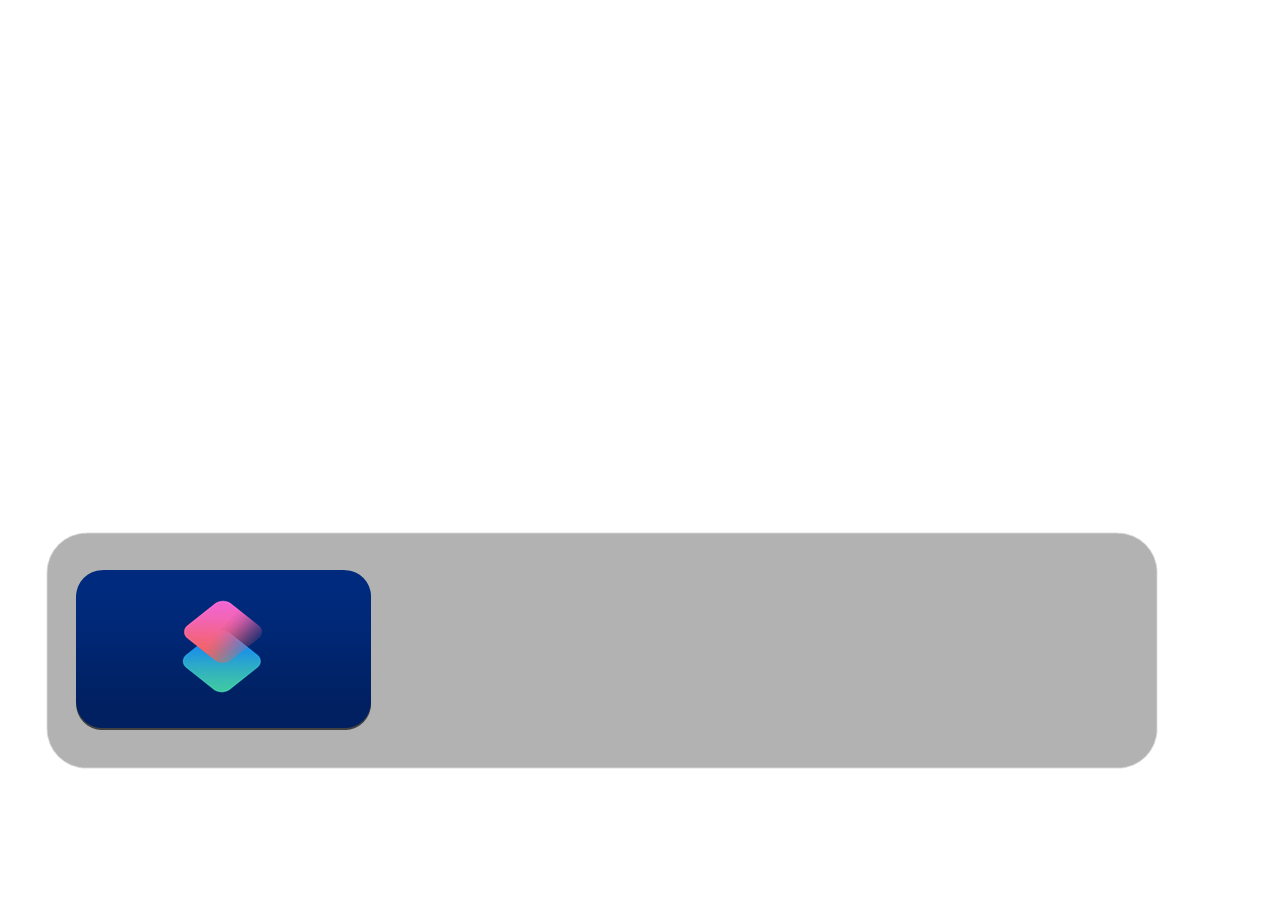
<file: index.html>
<html xmlns:v="urn:schemas-microsoft-com:vml"
xmlns:o="urn:schemas-microsoft-com:office:office"
xmlns:w="urn:schemas-microsoft-com:office:word"
xmlns:m="http://schemas.microsoft.com/office/2004/12/omml"
xmlns="http://www.w3.org/TR/REC-html40">

<head>
<meta http-equiv=Content-Type content="text/html; charset=windows-1252">
<meta name=ProgId content=Word.Document>
<meta name=Generator content="Microsoft Word 15">
<meta name=Originator content="Microsoft Word 15">
<link rel=File-List href="index_archivos/filelist.xml">
<link rel=Edit-Time-Data href="index_archivos/editdata.mso">
<!--[if !mso]>
<style>
v\:* {behavior:url(#default#VML);}
o\:* {behavior:url(#default#VML);}
w\:* {behavior:url(#default#VML);}
.shape {behavior:url(#default#VML);}
</style>
<![endif]--><!--[if gte mso 9]><xml>
 <o:DocumentProperties>
  <o:Author>Amadeo on discord</o:Author>
  <o:LastAuthor>Amadeo on discord</o:LastAuthor>
  <o:Revision>5</o:Revision>
  <o:TotalTime>45</o:TotalTime>
  <o:Created>2025-03-24T21:17:00Z</o:Created>
  <o:LastSaved>2025-03-24T21:30:00Z</o:LastSaved>
  <o:Pages>1</o:Pages>
  <o:Characters>3</o:Characters>
  <o:Lines>1</o:Lines>
  <o:Paragraphs>1</o:Paragraphs>
  <o:CharactersWithSpaces>3</o:CharactersWithSpaces>
  <o:Version>16.00</o:Version>
 </o:DocumentProperties>
 <o:OfficeDocumentSettings>
  <o:AllowPNG/>
 </o:OfficeDocumentSettings>
</xml><![endif]-->
<link rel=dataStoreItem href="index_archivos/item0009.xml"
target="index_archivos/props010.xml">
<link rel=themeData href="index_archivos/themedata.thmx">
<link rel=colorSchemeMapping href="index_archivos/colorschememapping.xml">
<!--[if gte mso 9]><xml>
 <w:WordDocument>
  <w:SpellingState>Clean</w:SpellingState>
  <w:GrammarState>Clean</w:GrammarState>
  <w:TrackMoves>false</w:TrackMoves>
  <w:TrackFormatting/>
  <w:HyphenationZone>21</w:HyphenationZone>
  <w:PunctuationKerning/>
  <w:ValidateAgainstSchemas/>
  <w:SaveIfXMLInvalid>false</w:SaveIfXMLInvalid>
  <w:IgnoreMixedContent>false</w:IgnoreMixedContent>
  <w:AlwaysShowPlaceholderText>false</w:AlwaysShowPlaceholderText>
  <w:DoNotPromoteQF/>
  <w:LidThemeOther>ES-AR</w:LidThemeOther>
  <w:LidThemeAsian>X-NONE</w:LidThemeAsian>
  <w:LidThemeComplexScript>X-NONE</w:LidThemeComplexScript>
  <w:Compatibility>
   <w:BreakWrappedTables/>
   <w:SnapToGridInCell/>
   <w:WrapTextWithPunct/>
   <w:UseAsianBreakRules/>
   <w:DontGrowAutofit/>
   <w:SplitPgBreakAndParaMark/>
   <w:EnableOpenTypeKerning/>
   <w:DontFlipMirrorIndents/>
   <w:OverrideTableStyleHps/>
  </w:Compatibility>
  <m:mathPr>
   <m:mathFont m:val="Cambria Math"/>
   <m:brkBin m:val="before"/>
   <m:brkBinSub m:val="&#45;-"/>
   <m:smallFrac m:val="off"/>
   <m:dispDef/>
   <m:lMargin m:val="0"/>
   <m:rMargin m:val="0"/>
   <m:defJc m:val="centerGroup"/>
   <m:wrapIndent m:val="1440"/>
   <m:intLim m:val="subSup"/>
   <m:naryLim m:val="undOvr"/>
  </m:mathPr></w:WordDocument>
</xml><![endif]--><!--[if gte mso 9]><xml>
 <w:LatentStyles DefLockedState="false" DefUnhideWhenUsed="false"
  DefSemiHidden="false" DefQFormat="false" DefPriority="99"
  LatentStyleCount="375">
  <w:LsdException Locked="false" Priority="0" QFormat="true" Name="Normal"/>
  <w:LsdException Locked="false" Priority="9" QFormat="true" Name="heading 1"/>
  <w:LsdException Locked="false" Priority="9" SemiHidden="true"
   UnhideWhenUsed="true" QFormat="true" Name="heading 2"/>
  <w:LsdException Locked="false" Priority="9" SemiHidden="true"
   UnhideWhenUsed="true" QFormat="true" Name="heading 3"/>
  <w:LsdException Locked="false" Priority="9" SemiHidden="true"
   UnhideWhenUsed="true" QFormat="true" Name="heading 4"/>
  <w:LsdException Locked="false" Priority="9" SemiHidden="true"
   UnhideWhenUsed="true" QFormat="true" Name="heading 5"/>
  <w:LsdException Locked="false" Priority="9" SemiHidden="true"
   UnhideWhenUsed="true" QFormat="true" Name="heading 6"/>
  <w:LsdException Locked="false" Priority="9" SemiHidden="true"
   UnhideWhenUsed="true" QFormat="true" Name="heading 7"/>
  <w:LsdException Locked="false" Priority="9" SemiHidden="true"
   UnhideWhenUsed="true" QFormat="true" Name="heading 8"/>
  <w:LsdException Locked="false" Priority="9" SemiHidden="true"
   UnhideWhenUsed="true" QFormat="true" Name="heading 9"/>
  <w:LsdException Locked="false" SemiHidden="true" UnhideWhenUsed="true"
   Name="index 1"/>
  <w:LsdException Locked="false" SemiHidden="true" UnhideWhenUsed="true"
   Name="index 2"/>
  <w:LsdException Locked="false" SemiHidden="true" UnhideWhenUsed="true"
   Name="index 3"/>
  <w:LsdException Locked="false" SemiHidden="true" UnhideWhenUsed="true"
   Name="index 4"/>
  <w:LsdException Locked="false" SemiHidden="true" UnhideWhenUsed="true"
   Name="index 5"/>
  <w:LsdException Locked="false" SemiHidden="true" UnhideWhenUsed="true"
   Name="index 6"/>
  <w:LsdException Locked="false" SemiHidden="true" UnhideWhenUsed="true"
   Name="index 7"/>
  <w:LsdException Locked="false" SemiHidden="true" UnhideWhenUsed="true"
   Name="index 8"/>
  <w:LsdException Locked="false" SemiHidden="true" UnhideWhenUsed="true"
   Name="index 9"/>
  <w:LsdException Locked="false" Priority="39" SemiHidden="true"
   UnhideWhenUsed="true" Name="toc 1"/>
  <w:LsdException Locked="false" Priority="39" SemiHidden="true"
   UnhideWhenUsed="true" Name="toc 2"/>
  <w:LsdException Locked="false" Priority="39" SemiHidden="true"
   UnhideWhenUsed="true" Name="toc 3"/>
  <w:LsdException Locked="false" Priority="39" SemiHidden="true"
   UnhideWhenUsed="true" Name="toc 4"/>
  <w:LsdException Locked="false" Priority="39" SemiHidden="true"
   UnhideWhenUsed="true" Name="toc 5"/>
  <w:LsdException Locked="false" Priority="39" SemiHidden="true"
   UnhideWhenUsed="true" Name="toc 6"/>
  <w:LsdException Locked="false" Priority="39" SemiHidden="true"
   UnhideWhenUsed="true" Name="toc 7"/>
  <w:LsdException Locked="false" Priority="39" SemiHidden="true"
   UnhideWhenUsed="true" Name="toc 8"/>
  <w:LsdException Locked="false" Priority="39" SemiHidden="true"
   UnhideWhenUsed="true" Name="toc 9"/>
  <w:LsdException Locked="false" SemiHidden="true" UnhideWhenUsed="true"
   Name="Normal Indent"/>
  <w:LsdException Locked="false" SemiHidden="true" UnhideWhenUsed="true"
   Name="footnote text"/>
  <w:LsdException Locked="false" SemiHidden="true" UnhideWhenUsed="true"
   Name="annotation text"/>
  <w:LsdException Locked="false" SemiHidden="true" UnhideWhenUsed="true"
   Name="header"/>
  <w:LsdException Locked="false" SemiHidden="true" UnhideWhenUsed="true"
   Name="footer"/>
  <w:LsdException Locked="false" SemiHidden="true" UnhideWhenUsed="true"
   Name="index heading"/>
  <w:LsdException Locked="false" Priority="35" SemiHidden="true"
   UnhideWhenUsed="true" QFormat="true" Name="caption"/>
  <w:LsdException Locked="false" SemiHidden="true" UnhideWhenUsed="true"
   Name="table of figures"/>
  <w:LsdException Locked="false" SemiHidden="true" UnhideWhenUsed="true"
   Name="envelope address"/>
  <w:LsdException Locked="false" SemiHidden="true" UnhideWhenUsed="true"
   Name="envelope return"/>
  <w:LsdException Locked="false" SemiHidden="true" UnhideWhenUsed="true"
   Name="footnote reference"/>
  <w:LsdException Locked="false" SemiHidden="true" UnhideWhenUsed="true"
   Name="annotation reference"/>
  <w:LsdException Locked="false" SemiHidden="true" UnhideWhenUsed="true"
   Name="line number"/>
  <w:LsdException Locked="false" SemiHidden="true" UnhideWhenUsed="true"
   Name="page number"/>
  <w:LsdException Locked="false" SemiHidden="true" UnhideWhenUsed="true"
   Name="endnote reference"/>
  <w:LsdException Locked="false" SemiHidden="true" UnhideWhenUsed="true"
   Name="endnote text"/>
  <w:LsdException Locked="false" SemiHidden="true" UnhideWhenUsed="true"
   Name="table of authorities"/>
  <w:LsdException Locked="false" SemiHidden="true" UnhideWhenUsed="true"
   Name="macro"/>
  <w:LsdException Locked="false" SemiHidden="true" UnhideWhenUsed="true"
   Name="toa heading"/>
  <w:LsdException Locked="false" SemiHidden="true" UnhideWhenUsed="true"
   Name="List"/>
  <w:LsdException Locked="false" SemiHidden="true" UnhideWhenUsed="true"
   Name="List Bullet"/>
  <w:LsdException Locked="false" SemiHidden="true" UnhideWhenUsed="true"
   Name="List Number"/>
  <w:LsdException Locked="false" SemiHidden="true" UnhideWhenUsed="true"
   Name="List 2"/>
  <w:LsdException Locked="false" SemiHidden="true" UnhideWhenUsed="true"
   Name="List 3"/>
  <w:LsdException Locked="false" SemiHidden="true" UnhideWhenUsed="true"
   Name="List 4"/>
  <w:LsdException Locked="false" SemiHidden="true" UnhideWhenUsed="true"
   Name="List 5"/>
  <w:LsdException Locked="false" SemiHidden="true" UnhideWhenUsed="true"
   Name="List Bullet 2"/>
  <w:LsdException Locked="false" SemiHidden="true" UnhideWhenUsed="true"
   Name="List Bullet 3"/>
  <w:LsdException Locked="false" SemiHidden="true" UnhideWhenUsed="true"
   Name="List Bullet 4"/>
  <w:LsdException Locked="false" SemiHidden="true" UnhideWhenUsed="true"
   Name="List Bullet 5"/>
  <w:LsdException Locked="false" SemiHidden="true" UnhideWhenUsed="true"
   Name="List Number 2"/>
  <w:LsdException Locked="false" SemiHidden="true" UnhideWhenUsed="true"
   Name="List Number 3"/>
  <w:LsdException Locked="false" SemiHidden="true" UnhideWhenUsed="true"
   Name="List Number 4"/>
  <w:LsdException Locked="false" SemiHidden="true" UnhideWhenUsed="true"
   Name="List Number 5"/>
  <w:LsdException Locked="false" Priority="10" QFormat="true" Name="Title"/>
  <w:LsdException Locked="false" SemiHidden="true" UnhideWhenUsed="true"
   Name="Closing"/>
  <w:LsdException Locked="false" SemiHidden="true" UnhideWhenUsed="true"
   Name="Signature"/>
  <w:LsdException Locked="false" Priority="1" SemiHidden="true"
   UnhideWhenUsed="true" Name="Default Paragraph Font"/>
  <w:LsdException Locked="false" SemiHidden="true" UnhideWhenUsed="true"
   Name="Body Text"/>
  <w:LsdException Locked="false" SemiHidden="true" UnhideWhenUsed="true"
   Name="Body Text Indent"/>
  <w:LsdException Locked="false" SemiHidden="true" UnhideWhenUsed="true"
   Name="List Continue"/>
  <w:LsdException Locked="false" SemiHidden="true" UnhideWhenUsed="true"
   Name="List Continue 2"/>
  <w:LsdException Locked="false" SemiHidden="true" UnhideWhenUsed="true"
   Name="List Continue 3"/>
  <w:LsdException Locked="false" SemiHidden="true" UnhideWhenUsed="true"
   Name="List Continue 4"/>
  <w:LsdException Locked="false" SemiHidden="true" UnhideWhenUsed="true"
   Name="List Continue 5"/>
  <w:LsdException Locked="false" SemiHidden="true" UnhideWhenUsed="true"
   Name="Message Header"/>
  <w:LsdException Locked="false" Priority="11" QFormat="true" Name="Subtitle"/>
  <w:LsdException Locked="false" SemiHidden="true" UnhideWhenUsed="true"
   Name="Salutation"/>
  <w:LsdException Locked="false" SemiHidden="true" UnhideWhenUsed="true"
   Name="Date"/>
  <w:LsdException Locked="false" SemiHidden="true" UnhideWhenUsed="true"
   Name="Body Text First Indent"/>
  <w:LsdException Locked="false" SemiHidden="true" UnhideWhenUsed="true"
   Name="Body Text First Indent 2"/>
  <w:LsdException Locked="false" SemiHidden="true" UnhideWhenUsed="true"
   Name="Note Heading"/>
  <w:LsdException Locked="false" SemiHidden="true" UnhideWhenUsed="true"
   Name="Body Text 2"/>
  <w:LsdException Locked="false" SemiHidden="true" UnhideWhenUsed="true"
   Name="Body Text 3"/>
  <w:LsdException Locked="false" SemiHidden="true" UnhideWhenUsed="true"
   Name="Body Text Indent 2"/>
  <w:LsdException Locked="false" SemiHidden="true" UnhideWhenUsed="true"
   Name="Body Text Indent 3"/>
  <w:LsdException Locked="false" SemiHidden="true" UnhideWhenUsed="true"
   Name="Block Text"/>
  <w:LsdException Locked="false" SemiHidden="true" UnhideWhenUsed="true"
   Name="Hyperlink"/>
  <w:LsdException Locked="false" SemiHidden="true" UnhideWhenUsed="true"
   Name="FollowedHyperlink"/>
  <w:LsdException Locked="false" Priority="22" QFormat="true" Name="Strong"/>
  <w:LsdException Locked="false" Priority="20" QFormat="true" Name="Emphasis"/>
  <w:LsdException Locked="false" SemiHidden="true" UnhideWhenUsed="true"
   Name="Document Map"/>
  <w:LsdException Locked="false" SemiHidden="true" UnhideWhenUsed="true"
   Name="Plain Text"/>
  <w:LsdException Locked="false" SemiHidden="true" UnhideWhenUsed="true"
   Name="E-mail Signature"/>
  <w:LsdException Locked="false" SemiHidden="true" UnhideWhenUsed="true"
   Name="HTML Top of Form"/>
  <w:LsdException Locked="false" SemiHidden="true" UnhideWhenUsed="true"
   Name="HTML Bottom of Form"/>
  <w:LsdException Locked="false" SemiHidden="true" UnhideWhenUsed="true"
   Name="Normal (Web)"/>
  <w:LsdException Locked="false" SemiHidden="true" UnhideWhenUsed="true"
   Name="HTML Acronym"/>
  <w:LsdException Locked="false" SemiHidden="true" UnhideWhenUsed="true"
   Name="HTML Address"/>
  <w:LsdException Locked="false" SemiHidden="true" UnhideWhenUsed="true"
   Name="HTML Cite"/>
  <w:LsdException Locked="false" SemiHidden="true" UnhideWhenUsed="true"
   Name="HTML Code"/>
  <w:LsdException Locked="false" SemiHidden="true" UnhideWhenUsed="true"
   Name="HTML Definition"/>
  <w:LsdException Locked="false" SemiHidden="true" UnhideWhenUsed="true"
   Name="HTML Keyboard"/>
  <w:LsdException Locked="false" SemiHidden="true" UnhideWhenUsed="true"
   Name="HTML Preformatted"/>
  <w:LsdException Locked="false" SemiHidden="true" UnhideWhenUsed="true"
   Name="HTML Sample"/>
  <w:LsdException Locked="false" SemiHidden="true" UnhideWhenUsed="true"
   Name="HTML Typewriter"/>
  <w:LsdException Locked="false" SemiHidden="true" UnhideWhenUsed="true"
   Name="HTML Variable"/>
  <w:LsdException Locked="false" SemiHidden="true" UnhideWhenUsed="true"
   Name="Normal Table"/>
  <w:LsdException Locked="false" SemiHidden="true" UnhideWhenUsed="true"
   Name="annotation subject"/>
  <w:LsdException Locked="false" SemiHidden="true" UnhideWhenUsed="true"
   Name="No List"/>
  <w:LsdException Locked="false" SemiHidden="true" UnhideWhenUsed="true"
   Name="Outline List 1"/>
  <w:LsdException Locked="false" SemiHidden="true" UnhideWhenUsed="true"
   Name="Outline List 2"/>
  <w:LsdException Locked="false" SemiHidden="true" UnhideWhenUsed="true"
   Name="Outline List 3"/>
  <w:LsdException Locked="false" SemiHidden="true" UnhideWhenUsed="true"
   Name="Table Simple 1"/>
  <w:LsdException Locked="false" SemiHidden="true" UnhideWhenUsed="true"
   Name="Table Simple 2"/>
  <w:LsdException Locked="false" SemiHidden="true" UnhideWhenUsed="true"
   Name="Table Simple 3"/>
  <w:LsdException Locked="false" SemiHidden="true" UnhideWhenUsed="true"
   Name="Table Classic 1"/>
  <w:LsdException Locked="false" SemiHidden="true" UnhideWhenUsed="true"
   Name="Table Classic 2"/>
  <w:LsdException Locked="false" SemiHidden="true" UnhideWhenUsed="true"
   Name="Table Classic 3"/>
  <w:LsdException Locked="false" SemiHidden="true" UnhideWhenUsed="true"
   Name="Table Classic 4"/>
  <w:LsdException Locked="false" SemiHidden="true" UnhideWhenUsed="true"
   Name="Table Colorful 1"/>
  <w:LsdException Locked="false" SemiHidden="true" UnhideWhenUsed="true"
   Name="Table Colorful 2"/>
  <w:LsdException Locked="false" SemiHidden="true" UnhideWhenUsed="true"
   Name="Table Colorful 3"/>
  <w:LsdException Locked="false" SemiHidden="true" UnhideWhenUsed="true"
   Name="Table Columns 1"/>
  <w:LsdException Locked="false" SemiHidden="true" UnhideWhenUsed="true"
   Name="Table Columns 2"/>
  <w:LsdException Locked="false" SemiHidden="true" UnhideWhenUsed="true"
   Name="Table Columns 3"/>
  <w:LsdException Locked="false" SemiHidden="true" UnhideWhenUsed="true"
   Name="Table Columns 4"/>
  <w:LsdException Locked="false" SemiHidden="true" UnhideWhenUsed="true"
   Name="Table Columns 5"/>
  <w:LsdException Locked="false" SemiHidden="true" UnhideWhenUsed="true"
   Name="Table Grid 1"/>
  <w:LsdException Locked="false" SemiHidden="true" UnhideWhenUsed="true"
   Name="Table Grid 2"/>
  <w:LsdException Locked="false" SemiHidden="true" UnhideWhenUsed="true"
   Name="Table Grid 3"/>
  <w:LsdException Locked="false" SemiHidden="true" UnhideWhenUsed="true"
   Name="Table Grid 4"/>
  <w:LsdException Locked="false" SemiHidden="true" UnhideWhenUsed="true"
   Name="Table Grid 5"/>
  <w:LsdException Locked="false" SemiHidden="true" UnhideWhenUsed="true"
   Name="Table Grid 6"/>
  <w:LsdException Locked="false" SemiHidden="true" UnhideWhenUsed="true"
   Name="Table Grid 7"/>
  <w:LsdException Locked="false" SemiHidden="true" UnhideWhenUsed="true"
   Name="Table Grid 8"/>
  <w:LsdException Locked="false" SemiHidden="true" UnhideWhenUsed="true"
   Name="Table List 1"/>
  <w:LsdException Locked="false" SemiHidden="true" UnhideWhenUsed="true"
   Name="Table List 2"/>
  <w:LsdException Locked="false" SemiHidden="true" UnhideWhenUsed="true"
   Name="Table List 3"/>
  <w:LsdException Locked="false" SemiHidden="true" UnhideWhenUsed="true"
   Name="Table List 4"/>
  <w:LsdException Locked="false" SemiHidden="true" UnhideWhenUsed="true"
   Name="Table List 5"/>
  <w:LsdException Locked="false" SemiHidden="true" UnhideWhenUsed="true"
   Name="Table List 6"/>
  <w:LsdException Locked="false" SemiHidden="true" UnhideWhenUsed="true"
   Name="Table List 7"/>
  <w:LsdException Locked="false" SemiHidden="true" UnhideWhenUsed="true"
   Name="Table List 8"/>
  <w:LsdException Locked="false" SemiHidden="true" UnhideWhenUsed="true"
   Name="Table 3D effects 1"/>
  <w:LsdException Locked="false" SemiHidden="true" UnhideWhenUsed="true"
   Name="Table 3D effects 2"/>
  <w:LsdException Locked="false" SemiHidden="true" UnhideWhenUsed="true"
   Name="Table 3D effects 3"/>
  <w:LsdException Locked="false" SemiHidden="true" UnhideWhenUsed="true"
   Name="Table Contemporary"/>
  <w:LsdException Locked="false" SemiHidden="true" UnhideWhenUsed="true"
   Name="Table Elegant"/>
  <w:LsdException Locked="false" SemiHidden="true" UnhideWhenUsed="true"
   Name="Table Professional"/>
  <w:LsdException Locked="false" SemiHidden="true" UnhideWhenUsed="true"
   Name="Table Subtle 1"/>
  <w:LsdException Locked="false" SemiHidden="true" UnhideWhenUsed="true"
   Name="Table Subtle 2"/>
  <w:LsdException Locked="false" SemiHidden="true" UnhideWhenUsed="true"
   Name="Table Web 1"/>
  <w:LsdException Locked="false" SemiHidden="true" UnhideWhenUsed="true"
   Name="Table Web 2"/>
  <w:LsdException Locked="false" SemiHidden="true" UnhideWhenUsed="true"
   Name="Table Web 3"/>
  <w:LsdException Locked="false" SemiHidden="true" UnhideWhenUsed="true"
   Name="Balloon Text"/>
  <w:LsdException Locked="false" Priority="39" Name="Table Grid"/>
  <w:LsdException Locked="false" SemiHidden="true" UnhideWhenUsed="true"
   Name="Table Theme"/>
  <w:LsdException Locked="false" SemiHidden="true" Name="Placeholder Text"/>
  <w:LsdException Locked="false" Priority="1" QFormat="true" Name="No Spacing"/>
  <w:LsdException Locked="false" Priority="60" Name="Light Shading"/>
  <w:LsdException Locked="false" Priority="61" Name="Light List"/>
  <w:LsdException Locked="false" Priority="62" Name="Light Grid"/>
  <w:LsdException Locked="false" Priority="63" Name="Medium Shading 1"/>
  <w:LsdException Locked="false" Priority="64" Name="Medium Shading 2"/>
  <w:LsdException Locked="false" Priority="65" Name="Medium List 1"/>
  <w:LsdException Locked="false" Priority="66" Name="Medium List 2"/>
  <w:LsdException Locked="false" Priority="67" Name="Medium Grid 1"/>
  <w:LsdException Locked="false" Priority="68" Name="Medium Grid 2"/>
  <w:LsdException Locked="false" Priority="69" Name="Medium Grid 3"/>
  <w:LsdException Locked="false" Priority="70" Name="Dark List"/>
  <w:LsdException Locked="false" Priority="71" Name="Colorful Shading"/>
  <w:LsdException Locked="false" Priority="72" Name="Colorful List"/>
  <w:LsdException Locked="false" Priority="73" Name="Colorful Grid"/>
  <w:LsdException Locked="false" Priority="60" Name="Light Shading Accent 1"/>
  <w:LsdException Locked="false" Priority="61" Name="Light List Accent 1"/>
  <w:LsdException Locked="false" Priority="62" Name="Light Grid Accent 1"/>
  <w:LsdException Locked="false" Priority="63" Name="Medium Shading 1 Accent 1"/>
  <w:LsdException Locked="false" Priority="64" Name="Medium Shading 2 Accent 1"/>
  <w:LsdException Locked="false" Priority="65" Name="Medium List 1 Accent 1"/>
  <w:LsdException Locked="false" SemiHidden="true" Name="Revision"/>
  <w:LsdException Locked="false" Priority="34" QFormat="true"
   Name="List Paragraph"/>
  <w:LsdException Locked="false" Priority="29" QFormat="true" Name="Quote"/>
  <w:LsdException Locked="false" Priority="30" QFormat="true"
   Name="Intense Quote"/>
  <w:LsdException Locked="false" Priority="66" Name="Medium List 2 Accent 1"/>
  <w:LsdException Locked="false" Priority="67" Name="Medium Grid 1 Accent 1"/>
  <w:LsdException Locked="false" Priority="68" Name="Medium Grid 2 Accent 1"/>
  <w:LsdException Locked="false" Priority="69" Name="Medium Grid 3 Accent 1"/>
  <w:LsdException Locked="false" Priority="70" Name="Dark List Accent 1"/>
  <w:LsdException Locked="false" Priority="71" Name="Colorful Shading Accent 1"/>
  <w:LsdException Locked="false" Priority="72" Name="Colorful List Accent 1"/>
  <w:LsdException Locked="false" Priority="73" Name="Colorful Grid Accent 1"/>
  <w:LsdException Locked="false" Priority="60" Name="Light Shading Accent 2"/>
  <w:LsdException Locked="false" Priority="61" Name="Light List Accent 2"/>
  <w:LsdException Locked="false" Priority="62" Name="Light Grid Accent 2"/>
  <w:LsdException Locked="false" Priority="63" Name="Medium Shading 1 Accent 2"/>
  <w:LsdException Locked="false" Priority="64" Name="Medium Shading 2 Accent 2"/>
  <w:LsdException Locked="false" Priority="65" Name="Medium List 1 Accent 2"/>
  <w:LsdException Locked="false" Priority="66" Name="Medium List 2 Accent 2"/>
  <w:LsdException Locked="false" Priority="67" Name="Medium Grid 1 Accent 2"/>
  <w:LsdException Locked="false" Priority="68" Name="Medium Grid 2 Accent 2"/>
  <w:LsdException Locked="false" Priority="69" Name="Medium Grid 3 Accent 2"/>
  <w:LsdException Locked="false" Priority="70" Name="Dark List Accent 2"/>
  <w:LsdException Locked="false" Priority="71" Name="Colorful Shading Accent 2"/>
  <w:LsdException Locked="false" Priority="72" Name="Colorful List Accent 2"/>
  <w:LsdException Locked="false" Priority="73" Name="Colorful Grid Accent 2"/>
  <w:LsdException Locked="false" Priority="60" Name="Light Shading Accent 3"/>
  <w:LsdException Locked="false" Priority="61" Name="Light List Accent 3"/>
  <w:LsdException Locked="false" Priority="62" Name="Light Grid Accent 3"/>
  <w:LsdException Locked="false" Priority="63" Name="Medium Shading 1 Accent 3"/>
  <w:LsdException Locked="false" Priority="64" Name="Medium Shading 2 Accent 3"/>
  <w:LsdException Locked="false" Priority="65" Name="Medium List 1 Accent 3"/>
  <w:LsdException Locked="false" Priority="66" Name="Medium List 2 Accent 3"/>
  <w:LsdException Locked="false" Priority="67" Name="Medium Grid 1 Accent 3"/>
  <w:LsdException Locked="false" Priority="68" Name="Medium Grid 2 Accent 3"/>
  <w:LsdException Locked="false" Priority="69" Name="Medium Grid 3 Accent 3"/>
  <w:LsdException Locked="false" Priority="70" Name="Dark List Accent 3"/>
  <w:LsdException Locked="false" Priority="71" Name="Colorful Shading Accent 3"/>
  <w:LsdException Locked="false" Priority="72" Name="Colorful List Accent 3"/>
  <w:LsdException Locked="false" Priority="73" Name="Colorful Grid Accent 3"/>
  <w:LsdException Locked="false" Priority="60" Name="Light Shading Accent 4"/>
  <w:LsdException Locked="false" Priority="61" Name="Light List Accent 4"/>
  <w:LsdException Locked="false" Priority="62" Name="Light Grid Accent 4"/>
  <w:LsdException Locked="false" Priority="63" Name="Medium Shading 1 Accent 4"/>
  <w:LsdException Locked="false" Priority="64" Name="Medium Shading 2 Accent 4"/>
  <w:LsdException Locked="false" Priority="65" Name="Medium List 1 Accent 4"/>
  <w:LsdException Locked="false" Priority="66" Name="Medium List 2 Accent 4"/>
  <w:LsdException Locked="false" Priority="67" Name="Medium Grid 1 Accent 4"/>
  <w:LsdException Locked="false" Priority="68" Name="Medium Grid 2 Accent 4"/>
  <w:LsdException Locked="false" Priority="69" Name="Medium Grid 3 Accent 4"/>
  <w:LsdException Locked="false" Priority="70" Name="Dark List Accent 4"/>
  <w:LsdException Locked="false" Priority="71" Name="Colorful Shading Accent 4"/>
  <w:LsdException Locked="false" Priority="72" Name="Colorful List Accent 4"/>
  <w:LsdException Locked="false" Priority="73" Name="Colorful Grid Accent 4"/>
  <w:LsdException Locked="false" Priority="60" Name="Light Shading Accent 5"/>
  <w:LsdException Locked="false" Priority="61" Name="Light List Accent 5"/>
  <w:LsdException Locked="false" Priority="62" Name="Light Grid Accent 5"/>
  <w:LsdException Locked="false" Priority="63" Name="Medium Shading 1 Accent 5"/>
  <w:LsdException Locked="false" Priority="64" Name="Medium Shading 2 Accent 5"/>
  <w:LsdException Locked="false" Priority="65" Name="Medium List 1 Accent 5"/>
  <w:LsdException Locked="false" Priority="66" Name="Medium List 2 Accent 5"/>
  <w:LsdException Locked="false" Priority="67" Name="Medium Grid 1 Accent 5"/>
  <w:LsdException Locked="false" Priority="68" Name="Medium Grid 2 Accent 5"/>
  <w:LsdException Locked="false" Priority="69" Name="Medium Grid 3 Accent 5"/>
  <w:LsdException Locked="false" Priority="70" Name="Dark List Accent 5"/>
  <w:LsdException Locked="false" Priority="71" Name="Colorful Shading Accent 5"/>
  <w:LsdException Locked="false" Priority="72" Name="Colorful List Accent 5"/>
  <w:LsdException Locked="false" Priority="73" Name="Colorful Grid Accent 5"/>
  <w:LsdException Locked="false" Priority="60" Name="Light Shading Accent 6"/>
  <w:LsdException Locked="false" Priority="61" Name="Light List Accent 6"/>
  <w:LsdException Locked="false" Priority="62" Name="Light Grid Accent 6"/>
  <w:LsdException Locked="false" Priority="63" Name="Medium Shading 1 Accent 6"/>
  <w:LsdException Locked="false" Priority="64" Name="Medium Shading 2 Accent 6"/>
  <w:LsdException Locked="false" Priority="65" Name="Medium List 1 Accent 6"/>
  <w:LsdException Locked="false" Priority="66" Name="Medium List 2 Accent 6"/>
  <w:LsdException Locked="false" Priority="67" Name="Medium Grid 1 Accent 6"/>
  <w:LsdException Locked="false" Priority="68" Name="Medium Grid 2 Accent 6"/>
  <w:LsdException Locked="false" Priority="69" Name="Medium Grid 3 Accent 6"/>
  <w:LsdException Locked="false" Priority="70" Name="Dark List Accent 6"/>
  <w:LsdException Locked="false" Priority="71" Name="Colorful Shading Accent 6"/>
  <w:LsdException Locked="false" Priority="72" Name="Colorful List Accent 6"/>
  <w:LsdException Locked="false" Priority="73" Name="Colorful Grid Accent 6"/>
  <w:LsdException Locked="false" Priority="19" QFormat="true"
   Name="Subtle Emphasis"/>
  <w:LsdException Locked="false" Priority="21" QFormat="true"
   Name="Intense Emphasis"/>
  <w:LsdException Locked="false" Priority="31" QFormat="true"
   Name="Subtle Reference"/>
  <w:LsdException Locked="false" Priority="32" QFormat="true"
   Name="Intense Reference"/>
  <w:LsdException Locked="false" Priority="33" QFormat="true" Name="Book Title"/>
  <w:LsdException Locked="false" Priority="37" SemiHidden="true"
   UnhideWhenUsed="true" Name="Bibliography"/>
  <w:LsdException Locked="false" Priority="39" SemiHidden="true"
   UnhideWhenUsed="true" QFormat="true" Name="TOC Heading"/>
  <w:LsdException Locked="false" Priority="41" Name="Plain Table 1"/>
  <w:LsdException Locked="false" Priority="42" Name="Plain Table 2"/>
  <w:LsdException Locked="false" Priority="43" Name="Plain Table 3"/>
  <w:LsdException Locked="false" Priority="44" Name="Plain Table 4"/>
  <w:LsdException Locked="false" Priority="45" Name="Plain Table 5"/>
  <w:LsdException Locked="false" Priority="40" Name="Grid Table Light"/>
  <w:LsdException Locked="false" Priority="46" Name="Grid Table 1 Light"/>
  <w:LsdException Locked="false" Priority="47" Name="Grid Table 2"/>
  <w:LsdException Locked="false" Priority="48" Name="Grid Table 3"/>
  <w:LsdException Locked="false" Priority="49" Name="Grid Table 4"/>
  <w:LsdException Locked="false" Priority="50" Name="Grid Table 5 Dark"/>
  <w:LsdException Locked="false" Priority="51" Name="Grid Table 6 Colorful"/>
  <w:LsdException Locked="false" Priority="52" Name="Grid Table 7 Colorful"/>
  <w:LsdException Locked="false" Priority="46"
   Name="Grid Table 1 Light Accent 1"/>
  <w:LsdException Locked="false" Priority="47" Name="Grid Table 2 Accent 1"/>
  <w:LsdException Locked="false" Priority="48" Name="Grid Table 3 Accent 1"/>
  <w:LsdException Locked="false" Priority="49" Name="Grid Table 4 Accent 1"/>
  <w:LsdException Locked="false" Priority="50" Name="Grid Table 5 Dark Accent 1"/>
  <w:LsdException Locked="false" Priority="51"
   Name="Grid Table 6 Colorful Accent 1"/>
  <w:LsdException Locked="false" Priority="52"
   Name="Grid Table 7 Colorful Accent 1"/>
  <w:LsdException Locked="false" Priority="46"
   Name="Grid Table 1 Light Accent 2"/>
  <w:LsdException Locked="false" Priority="47" Name="Grid Table 2 Accent 2"/>
  <w:LsdException Locked="false" Priority="48" Name="Grid Table 3 Accent 2"/>
  <w:LsdException Locked="false" Priority="49" Name="Grid Table 4 Accent 2"/>
  <w:LsdException Locked="false" Priority="50" Name="Grid Table 5 Dark Accent 2"/>
  <w:LsdException Locked="false" Priority="51"
   Name="Grid Table 6 Colorful Accent 2"/>
  <w:LsdException Locked="false" Priority="52"
   Name="Grid Table 7 Colorful Accent 2"/>
  <w:LsdException Locked="false" Priority="46"
   Name="Grid Table 1 Light Accent 3"/>
  <w:LsdException Locked="false" Priority="47" Name="Grid Table 2 Accent 3"/>
  <w:LsdException Locked="false" Priority="48" Name="Grid Table 3 Accent 3"/>
  <w:LsdException Locked="false" Priority="49" Name="Grid Table 4 Accent 3"/>
  <w:LsdException Locked="false" Priority="50" Name="Grid Table 5 Dark Accent 3"/>
  <w:LsdException Locked="false" Priority="51"
   Name="Grid Table 6 Colorful Accent 3"/>
  <w:LsdException Locked="false" Priority="52"
   Name="Grid Table 7 Colorful Accent 3"/>
  <w:LsdException Locked="false" Priority="46"
   Name="Grid Table 1 Light Accent 4"/>
  <w:LsdException Locked="false" Priority="47" Name="Grid Table 2 Accent 4"/>
  <w:LsdException Locked="false" Priority="48" Name="Grid Table 3 Accent 4"/>
  <w:LsdException Locked="false" Priority="49" Name="Grid Table 4 Accent 4"/>
  <w:LsdException Locked="false" Priority="50" Name="Grid Table 5 Dark Accent 4"/>
  <w:LsdException Locked="false" Priority="51"
   Name="Grid Table 6 Colorful Accent 4"/>
  <w:LsdException Locked="false" Priority="52"
   Name="Grid Table 7 Colorful Accent 4"/>
  <w:LsdException Locked="false" Priority="46"
   Name="Grid Table 1 Light Accent 5"/>
  <w:LsdException Locked="false" Priority="47" Name="Grid Table 2 Accent 5"/>
  <w:LsdException Locked="false" Priority="48" Name="Grid Table 3 Accent 5"/>
  <w:LsdException Locked="false" Priority="49" Name="Grid Table 4 Accent 5"/>
  <w:LsdException Locked="false" Priority="50" Name="Grid Table 5 Dark Accent 5"/>
  <w:LsdException Locked="false" Priority="51"
   Name="Grid Table 6 Colorful Accent 5"/>
  <w:LsdException Locked="false" Priority="52"
   Name="Grid Table 7 Colorful Accent 5"/>
  <w:LsdException Locked="false" Priority="46"
   Name="Grid Table 1 Light Accent 6"/>
  <w:LsdException Locked="false" Priority="47" Name="Grid Table 2 Accent 6"/>
  <w:LsdException Locked="false" Priority="48" Name="Grid Table 3 Accent 6"/>
  <w:LsdException Locked="false" Priority="49" Name="Grid Table 4 Accent 6"/>
  <w:LsdException Locked="false" Priority="50" Name="Grid Table 5 Dark Accent 6"/>
  <w:LsdException Locked="false" Priority="51"
   Name="Grid Table 6 Colorful Accent 6"/>
  <w:LsdException Locked="false" Priority="52"
   Name="Grid Table 7 Colorful Accent 6"/>
  <w:LsdException Locked="false" Priority="46" Name="List Table 1 Light"/>
  <w:LsdException Locked="false" Priority="47" Name="List Table 2"/>
  <w:LsdException Locked="false" Priority="48" Name="List Table 3"/>
  <w:LsdException Locked="false" Priority="49" Name="List Table 4"/>
  <w:LsdException Locked="false" Priority="50" Name="List Table 5 Dark"/>
  <w:LsdException Locked="false" Priority="51" Name="List Table 6 Colorful"/>
  <w:LsdException Locked="false" Priority="52" Name="List Table 7 Colorful"/>
  <w:LsdException Locked="false" Priority="46"
   Name="List Table 1 Light Accent 1"/>
  <w:LsdException Locked="false" Priority="47" Name="List Table 2 Accent 1"/>
  <w:LsdException Locked="false" Priority="48" Name="List Table 3 Accent 1"/>
  <w:LsdException Locked="false" Priority="49" Name="List Table 4 Accent 1"/>
  <w:LsdException Locked="false" Priority="50" Name="List Table 5 Dark Accent 1"/>
  <w:LsdException Locked="false" Priority="51"
   Name="List Table 6 Colorful Accent 1"/>
  <w:LsdException Locked="false" Priority="52"
   Name="List Table 7 Colorful Accent 1"/>
  <w:LsdException Locked="false" Priority="46"
   Name="List Table 1 Light Accent 2"/>
  <w:LsdException Locked="false" Priority="47" Name="List Table 2 Accent 2"/>
  <w:LsdException Locked="false" Priority="48" Name="List Table 3 Accent 2"/>
  <w:LsdException Locked="false" Priority="49" Name="List Table 4 Accent 2"/>
  <w:LsdException Locked="false" Priority="50" Name="List Table 5 Dark Accent 2"/>
  <w:LsdException Locked="false" Priority="51"
   Name="List Table 6 Colorful Accent 2"/>
  <w:LsdException Locked="false" Priority="52"
   Name="List Table 7 Colorful Accent 2"/>
  <w:LsdException Locked="false" Priority="46"
   Name="List Table 1 Light Accent 3"/>
  <w:LsdException Locked="false" Priority="47" Name="List Table 2 Accent 3"/>
  <w:LsdException Locked="false" Priority="48" Name="List Table 3 Accent 3"/>
  <w:LsdException Locked="false" Priority="49" Name="List Table 4 Accent 3"/>
  <w:LsdException Locked="false" Priority="50" Name="List Table 5 Dark Accent 3"/>
  <w:LsdException Locked="false" Priority="51"
   Name="List Table 6 Colorful Accent 3"/>
  <w:LsdException Locked="false" Priority="52"
   Name="List Table 7 Colorful Accent 3"/>
  <w:LsdException Locked="false" Priority="46"
   Name="List Table 1 Light Accent 4"/>
  <w:LsdException Locked="false" Priority="47" Name="List Table 2 Accent 4"/>
  <w:LsdException Locked="false" Priority="48" Name="List Table 3 Accent 4"/>
  <w:LsdException Locked="false" Priority="49" Name="List Table 4 Accent 4"/>
  <w:LsdException Locked="false" Priority="50" Name="List Table 5 Dark Accent 4"/>
  <w:LsdException Locked="false" Priority="51"
   Name="List Table 6 Colorful Accent 4"/>
  <w:LsdException Locked="false" Priority="52"
   Name="List Table 7 Colorful Accent 4"/>
  <w:LsdException Locked="false" Priority="46"
   Name="List Table 1 Light Accent 5"/>
  <w:LsdException Locked="false" Priority="47" Name="List Table 2 Accent 5"/>
  <w:LsdException Locked="false" Priority="48" Name="List Table 3 Accent 5"/>
  <w:LsdException Locked="false" Priority="49" Name="List Table 4 Accent 5"/>
  <w:LsdException Locked="false" Priority="50" Name="List Table 5 Dark Accent 5"/>
  <w:LsdException Locked="false" Priority="51"
   Name="List Table 6 Colorful Accent 5"/>
  <w:LsdException Locked="false" Priority="52"
   Name="List Table 7 Colorful Accent 5"/>
  <w:LsdException Locked="false" Priority="46"
   Name="List Table 1 Light Accent 6"/>
  <w:LsdException Locked="false" Priority="47" Name="List Table 2 Accent 6"/>
  <w:LsdException Locked="false" Priority="48" Name="List Table 3 Accent 6"/>
  <w:LsdException Locked="false" Priority="49" Name="List Table 4 Accent 6"/>
  <w:LsdException Locked="false" Priority="50" Name="List Table 5 Dark Accent 6"/>
  <w:LsdException Locked="false" Priority="51"
   Name="List Table 6 Colorful Accent 6"/>
  <w:LsdException Locked="false" Priority="52"
   Name="List Table 7 Colorful Accent 6"/>
  <w:LsdException Locked="false" SemiHidden="true" UnhideWhenUsed="true"
   Name="Mention"/>
  <w:LsdException Locked="false" SemiHidden="true" UnhideWhenUsed="true"
   Name="Smart Hyperlink"/>
  <w:LsdException Locked="false" SemiHidden="true" UnhideWhenUsed="true"
   Name="Hashtag"/>
  <w:LsdException Locked="false" SemiHidden="true" UnhideWhenUsed="true"
   Name="Unresolved Mention"/>
 </w:LatentStyles>
</xml><![endif]-->
<style>
<!--
 /* Font Definitions */
 @font-face
	{font-family:"Cambria Math";
	panose-1:2 4 5 3 5 4 6 3 2 4;
	mso-font-charset:0;
	mso-generic-font-family:roman;
	mso-font-pitch:variable;
	mso-font-signature:-536870145 1107305727 0 0 415 0;}
@font-face
	{font-family:Calibri;
	panose-1:2 15 5 2 2 2 4 3 2 4;
	mso-font-charset:0;
	mso-generic-font-family:swiss;
	mso-font-pitch:variable;
	mso-font-signature:-536859905 1073786111 1 0 511 0;}
 /* Style Definitions */
 p.MsoNormal, li.MsoNormal, div.MsoNormal
	{mso-style-unhide:no;
	mso-style-qformat:yes;
	mso-style-parent:"";
	margin-top:0cm;
	margin-right:0cm;
	margin-bottom:8.0pt;
	margin-left:0cm;
	line-height:107%;
	mso-pagination:widow-orphan;
	font-size:11.0pt;
	font-family:"Calibri",sans-serif;
	mso-ascii-font-family:Calibri;
	mso-ascii-theme-font:minor-latin;
	mso-fareast-font-family:Calibri;
	mso-fareast-theme-font:minor-latin;
	mso-hansi-font-family:Calibri;
	mso-hansi-theme-font:minor-latin;
	mso-bidi-font-family:"Times New Roman";
	mso-bidi-theme-font:minor-bidi;
	mso-fareast-language:EN-US;}
p.MsoHeader, li.MsoHeader, div.MsoHeader
	{mso-style-priority:99;
	mso-style-link:"Encabezado Car";
	margin:0cm;
	margin-bottom:.0001pt;
	mso-pagination:widow-orphan;
	tab-stops:center 212.6pt right 425.2pt;
	font-size:11.0pt;
	font-family:"Calibri",sans-serif;
	mso-ascii-font-family:Calibri;
	mso-ascii-theme-font:minor-latin;
	mso-fareast-font-family:Calibri;
	mso-fareast-theme-font:minor-latin;
	mso-hansi-font-family:Calibri;
	mso-hansi-theme-font:minor-latin;
	mso-bidi-font-family:"Times New Roman";
	mso-bidi-theme-font:minor-bidi;
	mso-fareast-language:EN-US;}
p.MsoFooter, li.MsoFooter, div.MsoFooter
	{mso-style-priority:99;
	mso-style-link:"Pie de p�gina Car";
	margin:0cm;
	margin-bottom:.0001pt;
	mso-pagination:widow-orphan;
	tab-stops:center 212.6pt right 425.2pt;
	font-size:11.0pt;
	font-family:"Calibri",sans-serif;
	mso-ascii-font-family:Calibri;
	mso-ascii-theme-font:minor-latin;
	mso-fareast-font-family:Calibri;
	mso-fareast-theme-font:minor-latin;
	mso-hansi-font-family:Calibri;
	mso-hansi-theme-font:minor-latin;
	mso-bidi-font-family:"Times New Roman";
	mso-bidi-theme-font:minor-bidi;
	mso-fareast-language:EN-US;}
span.EncabezadoCar
	{mso-style-name:"Encabezado Car";
	mso-style-priority:99;
	mso-style-unhide:no;
	mso-style-locked:yes;
	mso-style-link:Encabezado;}
span.PiedepginaCar
	{mso-style-name:"Pie de p�gina Car";
	mso-style-priority:99;
	mso-style-unhide:no;
	mso-style-locked:yes;
	mso-style-link:"Pie de p�gina";}
.MsoChpDefault
	{mso-style-type:export-only;
	mso-default-props:yes;
	font-family:"Calibri",sans-serif;
	mso-ascii-font-family:Calibri;
	mso-ascii-theme-font:minor-latin;
	mso-fareast-font-family:Calibri;
	mso-fareast-theme-font:minor-latin;
	mso-hansi-font-family:Calibri;
	mso-hansi-theme-font:minor-latin;
	mso-bidi-font-family:"Times New Roman";
	mso-bidi-theme-font:minor-bidi;
	mso-fareast-language:EN-US;}
.MsoPapDefault
	{mso-style-type:export-only;
	margin-bottom:8.0pt;
	line-height:107%;}
 /* Page Definitions */
 @page
	{mso-footnote-separator:url("index_archivos/header.html") fs;
	mso-footnote-continuation-separator:url("index_archivos/header.html") fcs;
	mso-endnote-separator:url("index_archivos/header.html") es;
	mso-endnote-continuation-separator:url("index_archivos/header.html") ecs;}
@page WordSection1
	{size:595.3pt 841.9pt;
	margin:70.85pt 3.0cm 70.85pt 3.0cm;
	mso-header-margin:35.4pt;
	mso-footer-margin:35.4pt;
	mso-even-header:url("index_archivos/header.html") eh1;
	mso-header:url("index_archivos/header.html") h1;
	mso-even-footer:url("index_archivos/header.html") ef1;
	mso-footer:url("index_archivos/header.html") f1;
	mso-first-header:url("index_archivos/header.html") fh1;
	mso-first-footer:url("index_archivos/header.html") ff1;
	mso-paper-source:0;}
div.WordSection1
	{page:WordSection1;}
-->
</style>
<!--[if gte mso 10]>
<style>
 /* Style Definitions */
 table.MsoNormalTable
	{mso-style-name:"Tabla normal";
	mso-tstyle-rowband-size:0;
	mso-tstyle-colband-size:0;
	mso-style-noshow:yes;
	mso-style-priority:99;
	mso-style-parent:"";
	mso-padding-alt:0cm 5.4pt 0cm 5.4pt;
	mso-para-margin-top:0cm;
	mso-para-margin-right:0cm;
	mso-para-margin-bottom:8.0pt;
	mso-para-margin-left:0cm;
	line-height:107%;
	mso-pagination:widow-orphan;
	font-size:11.0pt;
	font-family:"Calibri",sans-serif;
	mso-ascii-font-family:Calibri;
	mso-ascii-theme-font:minor-latin;
	mso-hansi-font-family:Calibri;
	mso-hansi-theme-font:minor-latin;
	mso-bidi-font-family:"Times New Roman";
	mso-bidi-theme-font:minor-bidi;
	mso-fareast-language:EN-US;}
</style>
<![endif]--><!--[if gte mso 9]><xml>
 <o:shapedefaults v:ext="edit" spidmax="2049"/>
</xml><![endif]--><!--[if gte mso 9]><xml>
 <o:shapelayout v:ext="edit">
  <o:idmap v:ext="edit" data="1"/>
 </o:shapelayout></xml><![endif]-->
</head>

<body lang=ES-AR style='tab-interval:35.4pt'>

<div class=WordSection1>

<p class=MsoNormal><!--[if gte vml 1]><v:roundrect id="Rect�ngulo_x003a__x0020_esquinas_x0020_redondeadas_x0020_5"
 o:spid="_x0000_s1026" style='position:absolute;margin-left:29.25pt;
 margin-top:393.75pt;width:832.5pt;height:176.25pt;z-index:251659264;
 visibility:visible;mso-wrap-style:square;mso-width-percent:0;
 mso-wrap-distance-left:9pt;mso-wrap-distance-top:0;mso-wrap-distance-right:9pt;
 mso-wrap-distance-bottom:0;mso-position-horizontal:absolute;
 mso-position-horizontal-relative:text;mso-position-vertical:absolute;
 mso-position-vertical-relative:text;mso-width-percent:0;mso-width-relative:margin;
 v-text-anchor:middle' arcsize="10923f" o:gfxdata="UEsDBBQABgAIAAAAIQC2gziS/gAAAOEBAAATAAAAW0NvbnRlbnRfVHlwZXNdLnhtbJSRQU7DMBBF
90jcwfIWJU67QAgl6YK0S0CoHGBkTxKLZGx5TGhvj5O2G0SRWNoz/78nu9wcxkFMGNg6quQqL6RA
0s5Y6ir5vt9lD1JwBDIwOMJKHpHlpr69KfdHjyxSmriSfYz+USnWPY7AufNIadK6MEJMx9ApD/oD
OlTrorhX2lFEilmcO2RdNtjC5xDF9pCuTyYBB5bi6bQ4syoJ3g9WQ0ymaiLzg5KdCXlKLjvcW893
SUOqXwnz5DrgnHtJTxOsQfEKIT7DmDSUCaxw7Rqn8787ZsmRM9e2VmPeBN4uqYvTtW7jvijg9N/y
JsXecLq0q+WD6m8AAAD//wMAUEsDBBQABgAIAAAAIQA4/SH/1gAAAJQBAAALAAAAX3JlbHMvLnJl
bHOkkMFqwzAMhu+DvYPRfXGawxijTi+j0GvpHsDYimMaW0Yy2fr2M4PBMnrbUb/Q94l/f/hMi1qR
JVI2sOt6UJgd+ZiDgffL8ekFlFSbvV0oo4EbChzGx4f9GRdb25HMsYhqlCwG5lrLq9biZkxWOiqY
22YiTra2kYMu1l1tQD30/bPm3wwYN0x18gb45AdQl1tp5j/sFB2T0FQ7R0nTNEV3j6o9feQzro1i
OWA14Fm+Q8a1a8+Bvu/d/dMb2JY5uiPbhG/ktn4cqGU/er3pcvwCAAD//wMAUEsDBBQABgAIAAAA
IQBQteysSwMAADQHAAAOAAAAZHJzL2Uyb0RvYy54bWysVdtOGzEQfa/Uf7D8XnIjDUQsKAJRVaIF
ARXPxvZmLXk97thhQ/+m39If69jeXFoQD1UVyRnbM2c8Zy57crZuLXvSGAy4io8OhpxpJ0EZt6z4
t/vLD0echSicEhacrvizDvzs9P27k87P9RgasEojIxAX5p2veBOjnw8GQTa6FeEAvHZ0WQO2ItIW
lwOFoiP01g7Gw+HHQQeoPILUIdDpRbnkpxm/rrWM13UddGS24vS2mFfM62NaB6cnYr5E4Rsj+2eI
f3hFK4wjp1uoCxEFW6F5AdUaiRCgjgcS2gHUtZE6x0DRjIZ/RXPXCK9zLERO8Fuawv+DlV+fbpAZ
VfEpZ060lKJbIu3XT7dcWZgzHb6vjBOBoVbglBaK5GmirfNhTtZ3/gb7XSAxcbCusU3/FB1bZ6qf
t1TrdWSSDkfD6Ww8m1JKJF2Ox5OjySzDDnb2HkP8pKFlSag4wsqp9LhMtHi6CpEck/5GL/kMYI26
NNbmDS4fzy2yJ0HZX3xMv2JrfSPK6dFsOD1O4RBOKOpF3sex7m3oi+P0ewE9GU1mb0OT04Ktc6lS
RJm3VdR416iOhczUkFgKxNJomCRhl9RpMiJnCPHBxCaXSWL4RcxkkGzSudjFnKv+r3hh4zNH/8dz
gtROT1QCkVQgKPp8AMYG+ta5RHAxxUoBmWUTb82SoaERUKPWP6gxOVOG2i7rJNc7zOAnKiN+ERS2
SamKKFywK9KJN9DRgMgspoIrJZal+Gx19ududU0VTFSNCwNpduht3oVMOKNy1QilS+KnmZk+8RuL
HLxNgAm5pjLaYvcAG80CssEuML1+Mi0Ebo371LxlvLXInonNrXFrHOBrkVmKqvdc9On5e9Qk8RHU
M/U3FUruw+DlpaFmuhIh3gikSUcFRdM7XtNSW+gqDr3EWQP447XzpE8DiG4562hyVpxmhEDNmf3s
aDQdjw4PCTbmzSG1OW1w/+Zx/8at2nOgnI+oxr3MYtKPdiPWCO0DDflF8kpXwkny3XdA2ZzHMtHp
MyH1YpHVaLx6Ea/cnZcJPLGa5sT9+kGg7ys40jT6CpspSz3y50wpusnSwWIVoTZ54Ox47fmm0ZwL
p++FNPv391lr97E7/Q0AAP//AwBQSwMEFAAGAAgAAAAhAA1wu7biAAAADAEAAA8AAABkcnMvZG93
bnJldi54bWxMj01LxDAQhu+C/yGM4EXcpLuuDbXpIguCuIsf1Yu3bBPbYjMpTdqt/97Zk96eYV7e
eSbfzK5jkx1C61FBshDALFbetFgr+Hh/uJbAQtRodOfRKvixATbF+VmuM+OP+GanMtaMSjBkWkET
Y59xHqrGOh0WvrdIuy8/OB1pHGpuBn2kctfxpRC33OkW6UKje7ttbPVdjk7B/vnpsdw1V6vdS/Ka
fJqtnEYZlLq8mO/vgEU7x78wnPRJHQpyOvgRTWCdgrVcU1JBKlOCUyBdrogORMmNEMCLnP9/ovgF
AAD//wMAUEsBAi0AFAAGAAgAAAAhALaDOJL+AAAA4QEAABMAAAAAAAAAAAAAAAAAAAAAAFtDb250
ZW50X1R5cGVzXS54bWxQSwECLQAUAAYACAAAACEAOP0h/9YAAACUAQAACwAAAAAAAAAAAAAAAAAv
AQAAX3JlbHMvLnJlbHNQSwECLQAUAAYACAAAACEAULXsrEsDAAA0BwAADgAAAAAAAAAAAAAAAAAu
AgAAZHJzL2Uyb0RvYy54bWxQSwECLQAUAAYACAAAACEADXC7tuIAAAAMAQAADwAAAAAAAAAAAAAA
AAClBQAAZHJzL2Rvd25yZXYueG1sUEsFBgAAAAAEAAQA8wAAALQGAAAAAA==
" fillcolor="#a6a6a6" strokecolor="#d9d9d9" strokeweight="1pt">
 <v:fill opacity="57054f"/>
 <v:stroke opacity="54484f" joinstyle="miter"/>
 <v:shadow on="t" type="perspective" color="black" opacity="0" offset="0,0"
  matrix="655f,,,655f"/>
</v:roundrect><v:roundrect id="Rect�ngulo_x003a__x0020_esquinas_x0020_redondeadas_x0020_6"
 o:spid="_x0000_s1027" href="shortcuts://" style='position:absolute;
 margin-left:51pt;margin-top:421.5pt;width:221.25pt;height:118.5pt;z-index:251660288;
 visibility:visible;mso-wrap-style:square;mso-width-percent:0;
 mso-wrap-distance-left:9pt;mso-wrap-distance-top:0;mso-wrap-distance-right:9pt;
 mso-wrap-distance-bottom:0;mso-position-horizontal:absolute;
 mso-position-horizontal-relative:text;mso-position-vertical:absolute;
 mso-position-vertical-relative:text;mso-width-percent:0;mso-width-relative:margin;
 v-text-anchor:middle' arcsize="10923f" o:gfxdata="UEsDBBQABgAIAAAAIQC2gziS/gAAAOEBAAATAAAAW0NvbnRlbnRfVHlwZXNdLnhtbJSRQU7DMBBF
90jcwfIWJU67QAgl6YK0S0CoHGBkTxKLZGx5TGhvj5O2G0SRWNoz/78nu9wcxkFMGNg6quQqL6RA
0s5Y6ir5vt9lD1JwBDIwOMJKHpHlpr69KfdHjyxSmriSfYz+USnWPY7AufNIadK6MEJMx9ApD/oD
OlTrorhX2lFEilmcO2RdNtjC5xDF9pCuTyYBB5bi6bQ4syoJ3g9WQ0ymaiLzg5KdCXlKLjvcW893
SUOqXwnz5DrgnHtJTxOsQfEKIT7DmDSUCaxw7Rqn8787ZsmRM9e2VmPeBN4uqYvTtW7jvijg9N/y
JsXecLq0q+WD6m8AAAD//wMAUEsDBBQABgAIAAAAIQA4/SH/1gAAAJQBAAALAAAAX3JlbHMvLnJl
bHOkkMFqwzAMhu+DvYPRfXGawxijTi+j0GvpHsDYimMaW0Yy2fr2M4PBMnrbUb/Q94l/f/hMi1qR
JVI2sOt6UJgd+ZiDgffL8ekFlFSbvV0oo4EbChzGx4f9GRdb25HMsYhqlCwG5lrLq9biZkxWOiqY
22YiTra2kYMu1l1tQD30/bPm3wwYN0x18gb45AdQl1tp5j/sFB2T0FQ7R0nTNEV3j6o9feQzro1i
OWA14Fm+Q8a1a8+Bvu/d/dMb2JY5uiPbhG/ktn4cqGU/er3pcvwCAAD//wMAUEsDBBQABgAIAAAA
IQBco4X1AwMAAHcGAAAOAAAAZHJzL2Uyb0RvYy54bWysVVtP2zAUfp+0/2D5fSTt2gIRKarKmJAQ
IC7i2XWcxsKxzbHTlv2b/Zb9sR07FyrGNG1aH9xjn/t3Ljk53dWKbAQ4aXRORwcpJUJzU0i9zunD
/fmnI0qcZ7pgymiR0xfh6On844eTrc3E2FRGFQIIGtEu29qcVt7bLEkcr0TN3IGxQiOzNFAzj1dY
JwWwLVqvVTJO01myNVBYMFw4h69nLZPOo/2yFNxfl6UTnqicYmw+nhDPVTiT+QnL1sBsJXkXBvuH
KGomNTodTJ0xz0gD8hdTteRgnCn9ATd1YspSchFzwGxG6Zts7ipmRcwFwXF2gMn9P7P8anMDRBY5
nVGiWY0lukXQfnzX60aZjAj33EjNHAFRGF0IViA9i6lWSuqnpZL8qQsMYf1z+dqUzwxvaqF9W0MQ
inlsIFdJ6yiBLMQDF8WIEqk3TMniAbB+rjLgeeMdNkgoXLK1LosJhHJH8s7eAHLCzSEZKrIroQ7/
6JjsYuFfhsKLnSccH8dH6fHR4ZQSjrzRNJ0cT2NrJK/qFpz/KkxNAoHRmUYXAakIBdtcOh8iYlkv
1zVDcS6VirRDkZYg1mAF06jpYL1aKiCYJT6l48Xhl5gadpLblx6l4feuSjrrYw0qGMK6d4UFIiwM
4nTSqhPHmRII7qh3AmyIUOke0xa6CKJ/USLEofStKLFPIoLhIU6oGEJnnGM5e7NROkiVmP2g+LkN
P4z27xQ7+aAq4vT+jfKgET0b7QflWmoD73lXQ8hlK991lWvzDhCsTPGCIwIGq44bxFl+LrEFLpnz
NwxwWeAjLkB/jUepzDanpqMowYb99t57kMdhQS4lW1w+2NvPDQNBibrQ2BvHo8kkbKt4mUwPx3iB
fc5qn6ObemmwfXBcMLpIBnmverIEUz/inlwEr8himqPvnHIP/WXp26WIm5aLxSKK4YayzF/qO8uD
8YBq6O773SMD282BxxG6Mv2iYtmbSWhlg6Y2i8abUsYxecW1wxu3W9u67SYO63P/HqVevxfznwAA
AP//AwBQSwMEFAAGAAgAAAAhADWsSmvhAAAADAEAAA8AAABkcnMvZG93bnJldi54bWxMj1FLwzAU
hd8H/odwBd+2xK2VUpuOISgIvriJ0resyZpic1ObdO3+vXdP+nYP53Dud4rt7Dp2NkNoPUq4Xwlg
BmuvW2wkfByelxmwEBVq1Xk0Ei4mwLa8WRQq137Cd3Pex4ZRCYZcSbAx9jnnobbGqbDyvUHyTn5w
KpIcGq4HNVG56/haiAfuVIv0warePFlTf+9HJ+FrU1VvB/vaxXTsq/Rn93K6TJ9S3t3Ou0dg0czx
LwxXfEKHkpiOfkQdWEdarGlLlJAlGzookSZJCux4tTIhgJcF/z+i/AUAAP//AwBQSwMEFAAGAAgA
AAAhAN5zpAvHAAAALwEAABkAAABkcnMvX3JlbHMvZTJvRG9jLnhtbC5yZWxzhM/BisIwEAbgu7Dv
EOa+pnpYFmnaiwqFrgfRBxiSaRtMJyGJom9vLsIKC3v8+ZnvZ+r2Pjtxo5isZwWrZQWCWHtjeVRw
Pu0/v0GkjGzQeSYFD0rQNh+L+kgOczlKkw1JFIWTginnsJEy6YlmTEsfiEsz+DhjLjGOMqC+4Ehy
XVVfMv42oHkzRWcUxM6sQJweoSz/b/thsJq2Xl9n4vzHhJyKFJ3lS0ExjpQVHM59/0o/3pSh3T1T
ZHQgm1q+vdk8AQAA//8DAFBLAQItABQABgAIAAAAIQC2gziS/gAAAOEBAAATAAAAAAAAAAAAAAAA
AAAAAABbQ29udGVudF9UeXBlc10ueG1sUEsBAi0AFAAGAAgAAAAhADj9If/WAAAAlAEAAAsAAAAA
AAAAAAAAAAAALwEAAF9yZWxzLy5yZWxzUEsBAi0AFAAGAAgAAAAhAFyjhfUDAwAAdwYAAA4AAAAA
AAAAAAAAAAAALgIAAGRycy9lMm9Eb2MueG1sUEsBAi0AFAAGAAgAAAAhADWsSmvhAAAADAEAAA8A
AAAAAAAAAAAAAAAAXQUAAGRycy9kb3ducmV2LnhtbFBLAQItABQABgAIAAAAIQDec6QLxwAAAC8B
AAAZAAAAAAAAAAAAAAAAAGsGAABkcnMvX3JlbHMvZTJvRG9jLnhtbC5yZWxzUEsFBgAAAAAFAAUA
OgEAAGkHAAAAAA==
" o:button="t" fillcolor="#002a7e" stroked="f">
 <v:fill color2="#002060" rotate="t" o:detectmouseclick="t" focus="100%"
  type="gradient"/>
 <v:shadow on="t" color="black" opacity="41287f" offset="0,1.5pt"/>
</v:roundrect><v:shapetype id="_x0000_t75" coordsize="21600,21600" o:spt="75"
 o:preferrelative="t" path="m@4@5l@4@11@9@11@9@5xe" filled="f" stroked="f">
 <v:stroke joinstyle="miter"/>
 <v:formulas>
  <v:f eqn="if lineDrawn pixelLineWidth 0"/>
  <v:f eqn="sum @0 1 0"/>
  <v:f eqn="sum 0 0 @1"/>
  <v:f eqn="prod @2 1 2"/>
  <v:f eqn="prod @3 21600 pixelWidth"/>
  <v:f eqn="prod @3 21600 pixelHeight"/>
  <v:f eqn="sum @0 0 1"/>
  <v:f eqn="prod @6 1 2"/>
  <v:f eqn="prod @7 21600 pixelWidth"/>
  <v:f eqn="sum @8 21600 0"/>
  <v:f eqn="prod @7 21600 pixelHeight"/>
  <v:f eqn="sum @10 21600 0"/>
 </v:formulas>
 <v:path o:extrusionok="f" gradientshapeok="t" o:connecttype="rect"/>
 <o:lock v:ext="edit" aspectratio="t"/>
</v:shapetype><v:shape id="Imagen_x0020_7" o:spid="_x0000_s1028" type="#_x0000_t75"
 href="shortcuts://" style='position:absolute;margin-left:125.25pt;
 margin-top:443.25pt;width:71.25pt;height:71.25pt;z-index:251661312;
 visibility:visible;mso-wrap-style:square;mso-wrap-distance-left:9pt;
 mso-wrap-distance-top:0;mso-wrap-distance-right:9pt;
 mso-wrap-distance-bottom:0;mso-position-horizontal:absolute;
 mso-position-horizontal-relative:text;mso-position-vertical:absolute;
 mso-position-vertical-relative:text' o:button="t">
 <v:fill o:detectmouseclick="t"/>
 <v:imagedata src="index_archivos/image001.png" o:title=""/>
</v:shape><![endif]--><![if !vml]><span style='mso-ignore:vglayout'>

<table cellpadding=0 cellspacing=0 align=left>
 <tr>
  <td width=38 height=524></td>
 </tr>
 <tr>
  <td></td>
  <td><map name=MicrosoftOfficeMap0><area shape=Rect
  coords="129, 67, 224, 162" href="shortcuts://" title=""><area shape=Polygon
  coords="57, 39, 38, 47, 31, 66, 31, 170, 38, 190, 57, 197, 299, 197, 318, 190, 326, 170, 326, 66, 318, 47, 299, 39, 57, 39"
  href="shortcuts://"></map><img border=0 width=1112 height=237
  src="index_archivos/image003.png" usemap="#MicrosoftOfficeMap0" v:shapes="Rect�ngulo_x003a__x0020_esquinas_x0020_redondeadas_x0020_5 Rect�ngulo_x003a__x0020_esquinas_x0020_redondeadas_x0020_6 Imagen_x0020_7"></td>
 </tr>
</table>

</span><![endif]><o:p>&nbsp;</o:p></p>

</div>

</body>

</html>
</file>
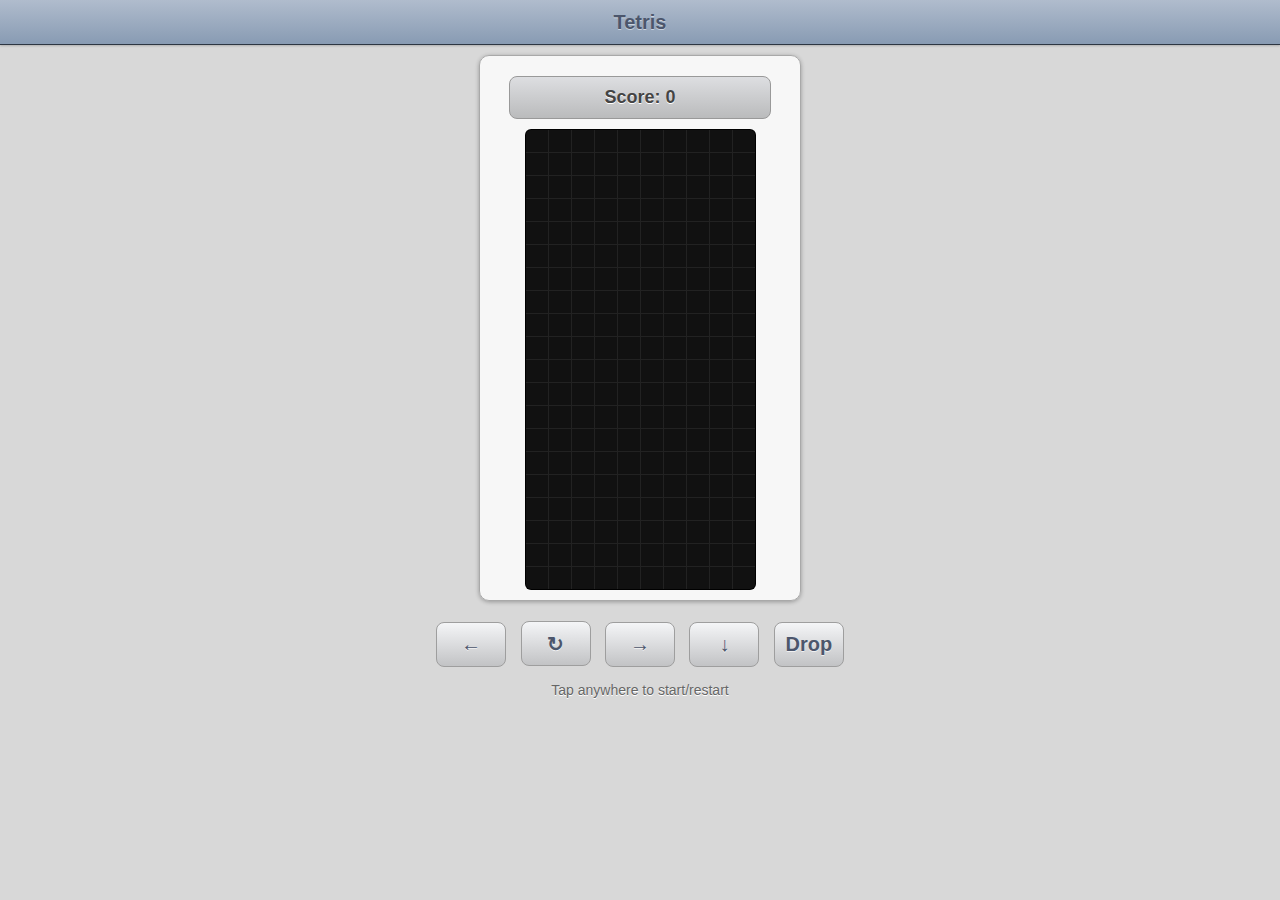
<file: 1/index.html>
<!DOCTYPE html>
<html>
<head>
<meta name="viewport" content="width=device-width, initial-scale=1.0, maximum-scale=1.0, user-scalable=no">
<meta name="apple-mobile-web-app-capable" content="yes">
<meta name="format-detection" content="telephone=no">
<title>iOS 3 Tetris</title>
<style>
body{margin:0;padding:0;font-family:Helvetica,Arial,sans-serif;text-align:center;background:#d8d8d8;color:#000;-webkit-tap-highlight-color:rgba(0,0,0,0);-webkit-user-select:none}
.header-bar{background:-webkit-gradient(linear,left top,left bottom,from(#b0bccd),to(#889bb3));height:44px;width:100%;border-bottom:1px solid #2d3642;-webkit-box-shadow:0 1px 2px rgba(0,0,0,0.2);position:relative}
.header-bar h1{line-height:44px;margin:0;font-size:20px;font-weight:bold;text-shadow:0 1px 0 rgba(255,255,255,0.5);color:#4c566c}
.game-container{margin:10px auto;width:300px;position:relative;background:rgba(255,255,255,0.8);-webkit-border-radius:10px;border:1px solid #a9a9a9;-webkit-box-shadow:0 1px 4px rgba(0,0,0,0.3);padding:10px}
table{border-collapse:collapse;margin:0 auto;background:#000;-webkit-border-radius:6px;overflow:hidden;border:1px solid #666}
td{width:20px;height:20px;border:1px solid #222;background-color:#111}
.score-container{background:-webkit-gradient(linear,left top,left bottom,from(#dddee1),to(#babbbc));border:1px solid #999;-webkit-border-radius:8px;margin:10px auto;padding:5px 10px;width:80%}
.score{margin:5px auto;font-size:18px;font-weight:bold;color:#444;text-shadow:0 1px 0 #fff}
.controls{margin-top:15px;text-align:center;padding:0 10px}
.btn{width:70px;height:45px;margin:5px;font-size:20px;-webkit-border-radius:8px;background:-webkit-gradient(linear,left top,left bottom,from(#f4f5f7),to(#c2c3c5));border:1px solid #9e9e9e;text-shadow:0 1px 0 rgba(255,255,255,0.7);font-weight:bold;color:#4c566c;-webkit-appearance:none}
.btn:active{background:-webkit-gradient(linear,left top,left bottom,from(#c2c3c5),to(#f4f5f7))}
.notice{color:#666;font-size:14px;margin:10px;text-shadow:0 1px 0 white}
/* Skeuomorphic pieces */
.piece-I{background:-webkit-gradient(linear,left top,left bottom,from(#7ee0ff),to(#39ccff));border:1px solid #4aa7c5}
.piece-O{background:-webkit-gradient(linear,left top,left bottom,from(#fffd94),to(#fceb54));border:1px solid #c7bc5b}
.piece-T{background:-webkit-gradient(linear,left top,left bottom,from(#de8aff),to(#be46fc));border:1px solid #a453c9}
.piece-S{background:-webkit-gradient(linear,left top,left bottom,from(#98eb8a),to(#58d340));border:1px solid #60b251}
.piece-Z{background:-webkit-gradient(linear,left top,left bottom,from(#ff8080),to(#ff3c3c));border:1px solid #cc4b4b}
.piece-J{background:-webkit-gradient(linear,left top,left bottom,from(#80a9ff),to(#4078ff));border:1px solid #4d74cc}
.piece-L{background:-webkit-gradient(linear,left top,left bottom,from(#ffc073),to(#ff9a31));border:1px solid #cc8d42}
.game-over {position:absolute; top:50%; left:50%; width:200px; margin-left:-100px; background:rgba(0,0,0,0.8); color:white; padding:20px; -webkit-border-radius:10px; display:none; font-size:18px; font-weight:bold;}
</style>
</head>
<body ontouchstart="if(this.getAttribute('data-started')!=='true'){startGame();this.setAttribute('data-started','true')}">

<!-- iOS 3 Header Bar -->
<div class="header-bar">
  <h1>Tetris</h1>
</div>

<div class="game-container">
  <div class="score-container">
    <div class="score">Score: <span id="score">0</span></div>
  </div>

  <table id="board">
    <tr><td></td><td></td><td></td><td></td><td></td><td></td><td></td><td></td><td></td><td></td></tr>
    <tr><td></td><td></td><td></td><td></td><td></td><td></td><td></td><td></td><td></td><td></td></tr>
    <tr><td></td><td></td><td></td><td></td><td></td><td></td><td></td><td></td><td></td><td></td></tr>
    <tr><td></td><td></td><td></td><td></td><td></td><td></td><td></td><td></td><td></td><td></td></tr>
    <tr><td></td><td></td><td></td><td></td><td></td><td></td><td></td><td></td><td></td><td></td></tr>
    <tr><td></td><td></td><td></td><td></td><td></td><td></td><td></td><td></td><td></td><td></td></tr>
    <tr><td></td><td></td><td></td><td></td><td></td><td></td><td></td><td></td><td></td><td></td></tr>
    <tr><td></td><td></td><td></td><td></td><td></td><td></td><td></td><td></td><td></td><td></td></tr>
    <tr><td></td><td></td><td></td><td></td><td></td><td></td><td></td><td></td><td></td><td></td></tr>
    <tr><td></td><td></td><td></td><td></td><td></td><td></td><td></td><td></td><td></td><td></td></tr>
    <tr><td></td><td></td><td></td><td></td><td></td><td></td><td></td><td></td><td></td><td></td></tr>
    <tr><td></td><td></td><td></td><td></td><td></td><td></td><td></td><td></td><td></td><td></td></tr>
    <tr><td></td><td></td><td></td><td></td><td></td><td></td><td></td><td></td><td></td><td></td></tr>
    <tr><td></td><td></td><td></td><td></td><td></td><td></td><td></td><td></td><td></td><td></td></tr>
    <tr><td></td><td></td><td></td><td></td><td></td><td></td><td></td><td></td><td></td><td></td></tr>
    <tr><td></td><td></td><td></td><td></td><td></td><td></td><td></td><td></td><td></td><td></td></tr>
    <tr><td></td><td></td><td></td><td></td><td></td><td></td><td></td><td></td><td></td><td></td></tr>
    <tr><td></td><td></td><td></td><td></td><td></td><td></td><td></td><td></td><td></td><td></td></tr>
    <tr><td></td><td></td><td></td><td></td><td></td><td></td><td></td><td></td><td></td><td></td></tr>
    <tr><td></td><td></td><td></td><td></td><td></td><td></td><td></td><td></td><td></td><td></td></tr>
  </table>
  
  <div id="gameOver" class="game-over">
    Game Over!<br>
    Score: <span id="finalScore">0</span><br><br>
    Tap anywhere to restart
  </div>
</div>

<div class="controls">
  <button id="left" class="btn" ontouchstart="moveLeft(); event.preventDefault();">←</button>
  <button id="rotate" class="btn" ontouchstart="rotate(); event.preventDefault();">↻</button>
  <button id="right" class="btn" ontouchstart="moveRight(); event.preventDefault();">→</button>
  <button id="down" class="btn" ontouchstart="moveDown(); event.preventDefault();">↓</button>
  <button id="drop" class="btn" ontouchstart="hardDrop(); event.preventDefault();">Drop</button>
</div>

<p class="notice">Tap anywhere to start/restart</p>

<script>
// Initialize game variables - made compatible with iOS 3
var board = [];
var currentPiece = null;
var currentX = 0;
var currentY = 0;
var score = 0;
var gameOver = false;
var gameTimer = null;

// Initialize the board
for (var i = 0; i < 20; i++) {
  board[i] = [];
  for (var j = 0; j < 10; j++) {
    board[i][j] = 0;
  }
}

// Define the shapes
var SHAPES = {
  'I': {
    blocks: [[0,0], [0,1], [0,2], [0,3]],
    color: 'piece-I'
  },
  'O': {
    blocks: [[0,0], [0,1], [1,0], [1,1]],
    color: 'piece-O'
  },
  'T': {
    blocks: [[0,1], [1,0], [1,1], [1,2]],
    color: 'piece-T'
  },
  'S': {
    blocks: [[0,1], [0,2], [1,0], [1,1]],
    color: 'piece-S'
  },
  'Z': {
    blocks: [[0,0], [0,1], [1,1], [1,2]],
    color: 'piece-Z'
  },
  'J': {
    blocks: [[0,0], [1,0], [1,1], [1,2]],
    color: 'piece-J'
  },
  'L': {
    blocks: [[0,2], [1,0], [1,1], [1,2]],
    color: 'piece-L'
  }
};

// Simplified getElement function for iOS 3
function getEl(id) {
  return document.getElementById(id);
}

// Start or restart the game
function startGame() {
  // Reset game state
  for (var i = 0; i < 20; i++) {
    for (var j = 0; j < 10; j++) {
      board[i][j] = 0;
    }
  }
  
  currentPiece = null;
  currentX = 0;
  currentY = 0;
  score = 0;
  gameOver = false;
  getEl('score').innerHTML = '0';
  getEl('gameOver').style.display = 'none';
  
  // Clear all cells
  var cells = document.getElementsByTagName('td');
  for (var i = 0; i < cells.length; i++) {
    cells[i].className = '';
  }
  
  // Create the first piece
  newPiece();
  
  // Clear any existing timer and start a new one
  if (gameTimer) {
    clearInterval(gameTimer);
  }
  gameTimer = setInterval(tick, 500);
}

// Game tick - move the current piece down
function tick() {
  if (gameOver) return;
  
  if (!moveDown()) {
    // The piece has landed
    placePiece();
  }
}

// Create a new random piece
function newPiece() {
  var pieceTypes = ['I', 'O', 'T', 'S', 'Z', 'J', 'L'];
  var randomType = pieceTypes[Math.floor(Math.random() * pieceTypes.length)];
  
  var blocks = [];
  for (var i = 0; i < SHAPES[randomType].blocks.length; i++) {
    blocks.push([
      SHAPES[randomType].blocks[i][0],
      SHAPES[randomType].blocks[i][1]
    ]);
  }
  
  currentPiece = {
    type: randomType,
    blocks: blocks,
    color: SHAPES[randomType].color
  };
  
  currentX = Math.floor(5 - 2/2);
  currentY = 0;
  
  if (!isValidMove(0, 0)) {
    gameOver = true;
    clearInterval(gameTimer);
    getEl('finalScore').innerHTML = score;
    getEl('gameOver').style.display = 'block';
  }
  
  draw();
}

// Check if the move is valid
function isValidMove(offsetX, offsetY, newBlocks) {
  var blocks = newBlocks || currentPiece.blocks;
  
  for (var i = 0; i < blocks.length; i++) {
    var block = blocks[i];
    var x = currentX + block[1] + offsetX;
    var y = currentY + block[0] + offsetY;
    
    if (x < 0 || x >= 10 || y >= 20) return false;
    if (y >= 0 && board[y][x] !== 0) return false;
  }
  
  return true;
}

// Rotate the current piece
function rotate() {
  if (gameOver) return;
  
  var newBlocks = [];
  for (var i = 0; i < currentPiece.blocks.length; i++) {
    var block = currentPiece.blocks[i];
    newBlocks.push([block[1], -block[0]]);
  }
  
  if (isValidMove(0, 0, newBlocks)) {
    currentPiece.blocks = newBlocks;
    draw();
  }
}

// Move the piece left
function moveLeft() {
  if (gameOver) return;
  
  if (isValidMove(-1, 0)) {
    currentX--;
    draw();
  }
}

// Move the piece right
function moveRight() {
  if (gameOver) return;
  
  if (isValidMove(1, 0)) {
    currentX++;
    draw();
  }
}

// Move the piece down
function moveDown() {
  if (gameOver) return;
  
  if (isValidMove(0, 1)) {
    currentY++;
    draw();
    return true;
  }
  
  return false;
}

// Hard drop the piece
function hardDrop() {
  if (gameOver) return;
  
  while (moveDown()) {
    // Keep moving down until we can't
  }
}

// Place the piece on the board
function placePiece() {
  for (var i = 0; i < currentPiece.blocks.length; i++) {
    var block = currentPiece.blocks[i];
    var x = currentX + block[1];
    var y = currentY + block[0];
    
    if (y >= 0 && y < 20) {
      board[y][x] = currentPiece.color;
    }
  }
  
  clearLines();
  newPiece();
}

// Clear completed lines
function clearLines() {
  var linesCleared = 0;
  
  for (var y = 0; y < 20; y++) {
    var lineComplete = true;
    
    for (var x = 0; x < 10; x++) {
      if (board[y][x] === 0) {
        lineComplete = false;
        break;
      }
    }
    
    if (lineComplete) {
      // Move all lines above down
      for (var y2 = y; y2 > 0; y2--) {
        for (var x = 0; x < 10; x++) {
          board[y2][x] = board[y2-1][x];
        }
      }
      
      // Clear the top line
      for (var x = 0; x < 10; x++) {
        board[0][x] = 0;
      }
      
      linesCleared++;
    }
  }
  
  if (linesCleared > 0) {
    // Calculate score
    var points = 0;
    switch (linesCleared) {
      case 1: points = 40; break;
      case 2: points = 100; break;
      case 3: points = 300; break;
      case 4: points = 1200; break;
    }
    
    score += points;
    getEl('score').innerHTML = score;
  }
}

// Draw the current game state
function draw() {
  // Clear the board
  var cells = document.getElementsByTagName('td');
  for (var i = 0; i < cells.length; i++) {
    var y = Math.floor(i / 10);
    var x = i % 10;
    
    cells[i].className = board[y][x] || '';
  }
  
  // Draw the current piece
  if (currentPiece) {
    for (var i = 0; i < currentPiece.blocks.length; i++) {
      var block = currentPiece.blocks[i];
      var x = currentX + block[1];
      var y = currentY + block[0];
      
      if (y >= 0 && y < 20 && x >= 0 && x < 10) {
        var cellIndex = y * 10 + x;
        cells[cellIndex].className = currentPiece.color;
      }
    }
  }
}
</script>
</body>
</html>
</file>
